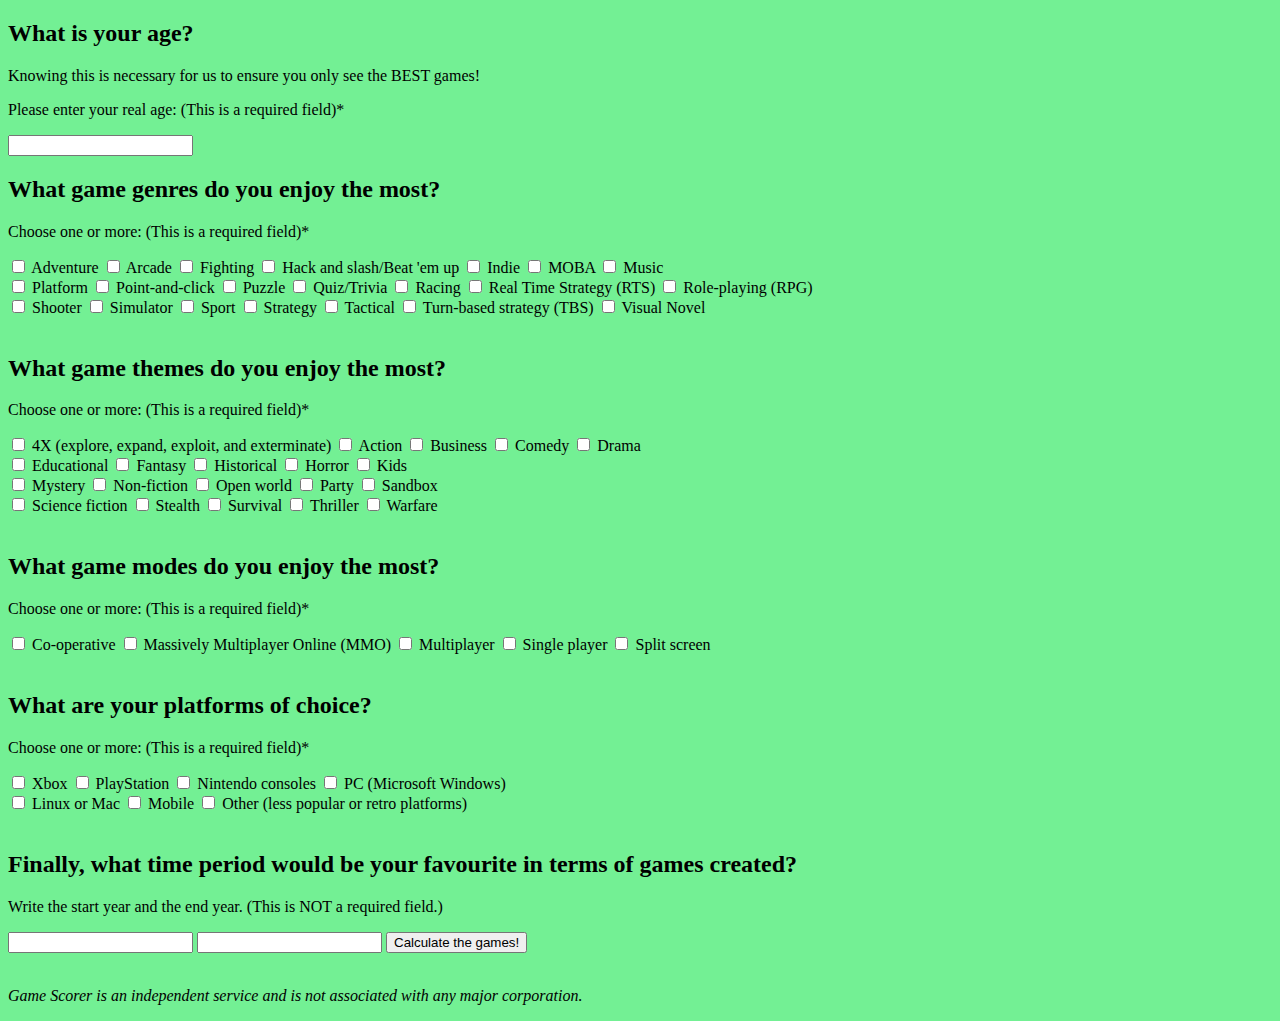
<file: templates/quiz.html>
<!DOCTYPE html>
<html lang="en">
    <head>
        <meta charset="UTF-8">
        <title>Quiz - Game Scorer</title>
    </head>
    <body style="background-color: #73f094;">

        <form method = "POST">
            <h2>What is your age?</h2>
            <p>Knowing this is necessary for us to ensure you only see the BEST games!</p>
            <p>Please enter your real age: (This is a required field)*</p>
            <input type="text" id="age" name="age" value="">

            <br>

            <h2>What game genres do you enjoy the most?</h2>
            <p>Choose one or more: (This is a required field)*</p>
            <input type="checkbox" id="advent" name="genres" value="Adventure">
            <label for="advent">Adventure</label>
            <input type="checkbox" id="arcade" name="genres" value="Arcade">
            <label for="arcade">Arcade</label>
            <input type="checkbox" id="fight" name="genres" value="Fighting">
            <label for="fight">Fighting</label>
            <input type="checkbox" id="hack" name="genres" value="Hack and slash/Beat 'em up">
            <label for="hack">Hack and slash/Beat 'em up</label>
            <input type="checkbox" id="indie" name="genres" value="Indie">
            <label for="indie">Indie</label>
            <input type="checkbox" id="moba" name="genres" value="MOBA">
            <label for="moba">MOBA</label>
            <input type="checkbox" id="music" name="genres" value="Music">
            <label for="music">Music</label><br>
            <input type="checkbox" id="plat" name="genres" value="Platform">
            <label for="plat">Platform</label>
            <input type="checkbox" id="point" name="genres" value="Point-and-click">
            <label for="point">Point-and-click</label>
            <input type="checkbox" id="puzzle" name="genres" value="Puzzle">
            <label for="puzzle">Puzzle</label>
            <input type="checkbox" id="trivia" name="genres" value="Quiz/Trivia">
            <label for="trivia">Quiz/Trivia</label>
            <input type="checkbox" id="racing" name="genres" value="Racing">
            <label for="racing">Racing</label>
            <input type="checkbox" id="rts" name="genres" value="Real Time Strategy (RTS)">
            <label for="rts">Real Time Strategy (RTS)</label>
            <input type="checkbox" id="rpg" name="genres" value="Role-playing (RPG)">
            <label for="rpg">Role-playing (RPG)</label><br>
            <input type="checkbox" id="shoot" name="genres" value="Shooter">
            <label for="shoot">Shooter</label>
            <input type="checkbox" id="sim" name="genres" value="Simulator">
            <label for="sim">Simulator</label>
            <input type="checkbox" id="sport" name="genres" value="Sport">
            <label for="sport">Sport</label>
            <input type="checkbox" id="strat" name="genres" value="Strategy">
            <label for="strat">Strategy</label>
            <input type="checkbox" id="tactic" name="genres" value="Tactical">
            <label for="tactic">Tactical</label>
            <input type="checkbox" id="tbs" name="genres" value="Turn-based strategy (TBS)">
            <label for="tbs">Turn-based strategy (TBS)</label>
            <input type="checkbox" id="novel" name="genres" value="Visual Novel">
            <label for="novel">Visual Novel</label><br>


            <br>

            <h2>What game themes do you enjoy the most?</h2>
            <p>Choose one or more: (This is a required field)*</p>
            <input type="checkbox" id="4x" name="themes" value="4X (explore, expand, exploit, and exterminate)">
            <label for="4x">4X (explore, expand, exploit, and exterminate)</label>
            <input type="checkbox" id="action" name="themes" value="Action">
            <label for="action">Action</label>
            <input type="checkbox" id="busi" name="themes" value="Business">
            <label for="busi">Business</label>
            <input type="checkbox" id="comedy" name="themes" value="Comedy">
            <label for="comedy">Comedy</label>
            <input type="checkbox" id="drama" name="themes" value="Drama">
            <label for="drama">Drama</label><br>
            <input type="checkbox" id="educ" name="themes" value="Educational">
            <label for="educ">Educational</label>
            <input type="checkbox" id="fanta" name="themes" value="Fantasy">
            <label for="fanta">Fantasy</label>
            <input type="checkbox" id="histo" name="themes" value="Historical">
            <label for="histo">Historical</label>
            <input type="checkbox" id="horror" name="themes" value="Horror">
            <label for="horror">Horror</label>
            <input type="checkbox" id="kids" name="themes" value="Kids">
            <label for="kids">Kids</label><br>
            <input type="checkbox" id="myst" name="themes" value="Mystery">
            <label for="myst">Mystery</label>
            <input type="checkbox" id="non-fic" name="themes" value="Non-fiction">
            <label for="non-fic">Non-fiction</label>
            <input type="checkbox" id="openw" name="themes" value="Open world">
            <label for="openw">Open world</label>
            <input type="checkbox" id="party" name="themes" value="Party">
            <label for="party">Party</label>
            <input type="checkbox" id="sand" name="themes" value="Sandbox">
            <label for="sand">Sandbox</label><br>
            <input type="checkbox" id="scifi" name="themes" value="Science fiction">
            <label for="scifi">Science fiction</label>
            <input type="checkbox" id="stealth" name="themes" value="Stealth">
            <label for="stealth">Stealth</label>
            <input type="checkbox" id="survi" name="themes" value="Survival">
            <label for="survi">Survival</label>
            <input type="checkbox" id="thrill" name="themes" value="Thriller">
            <label for="thrill">Thriller</label>
            <input type="checkbox" id="war" name="themes" value="Warfare">
            <label for="war">Warfare</label><br>

            <br>

            <h2>What game modes do you enjoy the most?</h2>
            <p>Choose one or more: (This is a required field)*</p>
            <input type="checkbox" id="coop" name="game_modes" value="Co-operative">
            <label for="coop">Co-operative</label>
            <input type="checkbox" id="mmo" name="game_modes" value="Massively Multiplayer Online (MMO)">
            <label for="mmo">Massively Multiplayer Online (MMO)</label>
            <input type="checkbox" id="multi" name="game_modes" value="Multiplayer">
            <label for="multi">Multiplayer</label>
            <input type="checkbox" id="single" name="game_modes" value="Single player">
            <label for="single">Single player</label>
            <input type="checkbox" id="split" name="game_modes" value="Split screen">
            <label for="split">Split screen</label><br>

            <br>

            <h2>What are your platforms of choice?</h2>
            <p>Choose one or more: (This is a required field)*</p>
            <input type="checkbox" id="xbox" name="platforms" value="Xbox">
            <label for="xbox">Xbox</label>
            <input type="checkbox" id="ps" name="platforms" value="PlayStation">
            <label for="ps">PlayStation</label>
            <input type="checkbox" id="ninten" name="platforms" value="Nintendo consoles">
            <label for="ninten">Nintendo consoles</label>
            <input type="checkbox" id="pc" name="platforms" value="PC (Microsoft Windows)">
            <label for="pc">PC (Microsoft Windows)</label><br>
            <input type="checkbox" id="linac" name="platforms" value="Linux or Mac">
            <label for="linac">Linux or Mac</label>
            <input type="checkbox" id="mobile" name="platforms" value="Mobile">
            <label for="mobile">Mobile</label>
            <input type="checkbox" id="other" name="platforms" value="Other (less popular or retro platforms)">
            <label for="other">Other (less popular or retro platforms)</label><br>

            <br>

            <h2>Finally, what time period would be your favourite in terms of games created?</h2>
            <p>Write the start year and the end year. (This is NOT a required field.)</p>
            <input type="text" id="year1" name="year1" value="">
            <input type="text" id="year2" name="year2" value="">
            <input type="submit" value="Calculate the games!">
        </form>

        <br>
        <p><i>Game Scorer is an independent service and is not associated with any major corporation.</i></p>

    </body>
</html>
</file>
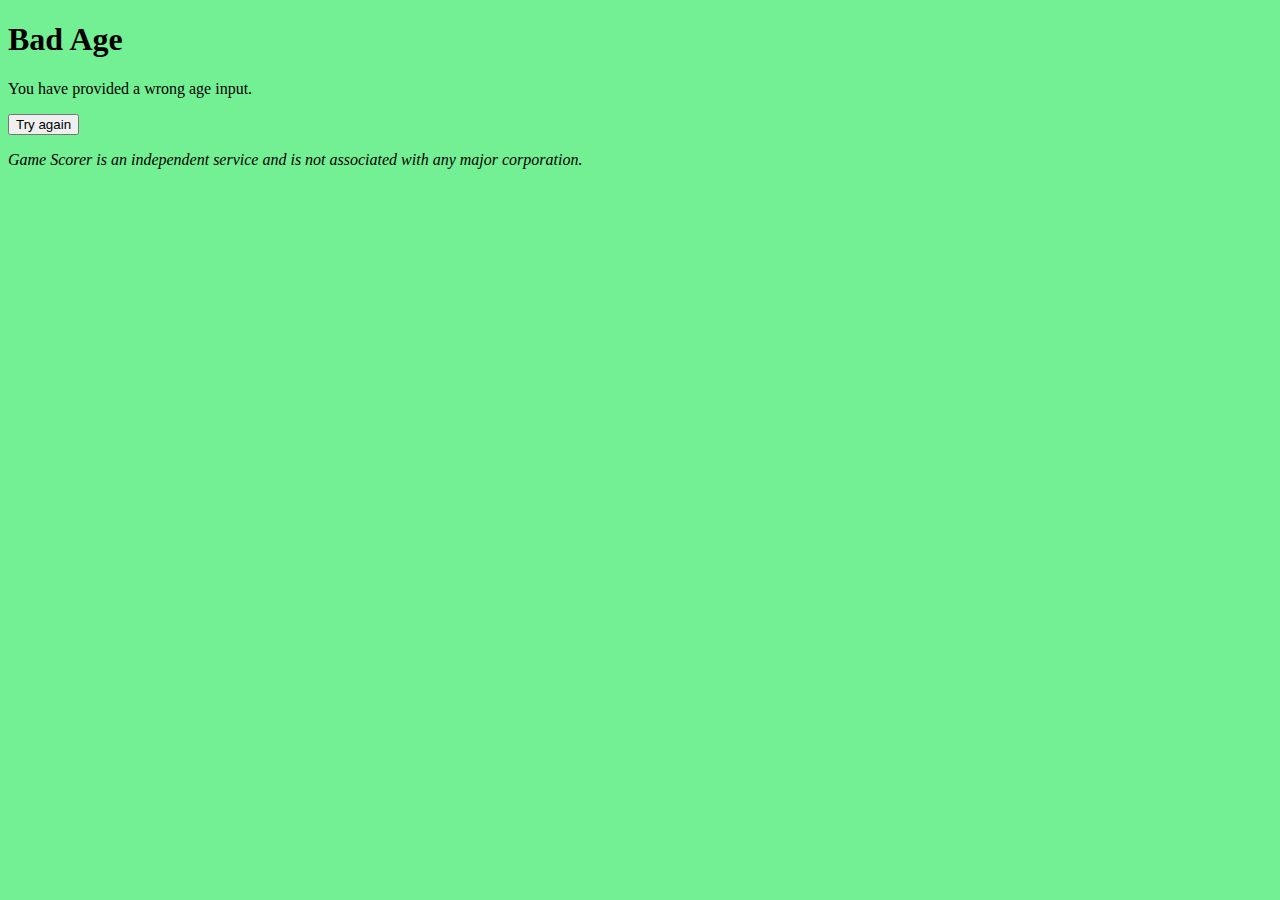
<file: templates/wrong_age.html>
<!DOCTYPE html>
<html lang="en">
    <head>
        <meta charset="UTF-8">
        <title>Bad Age</title>
    </head>
    <body style="background-color: #73f094;">
        <h1>Bad Age</h1>

        <p>You have provided a wrong age input.</p>
        <form method="POST">
            <input type="submit" value="Try again">
        </form>
        <p><i>Game Scorer is an independent service and is not associated with any major corporation.</i></p>
    </body>
</html>
</file>
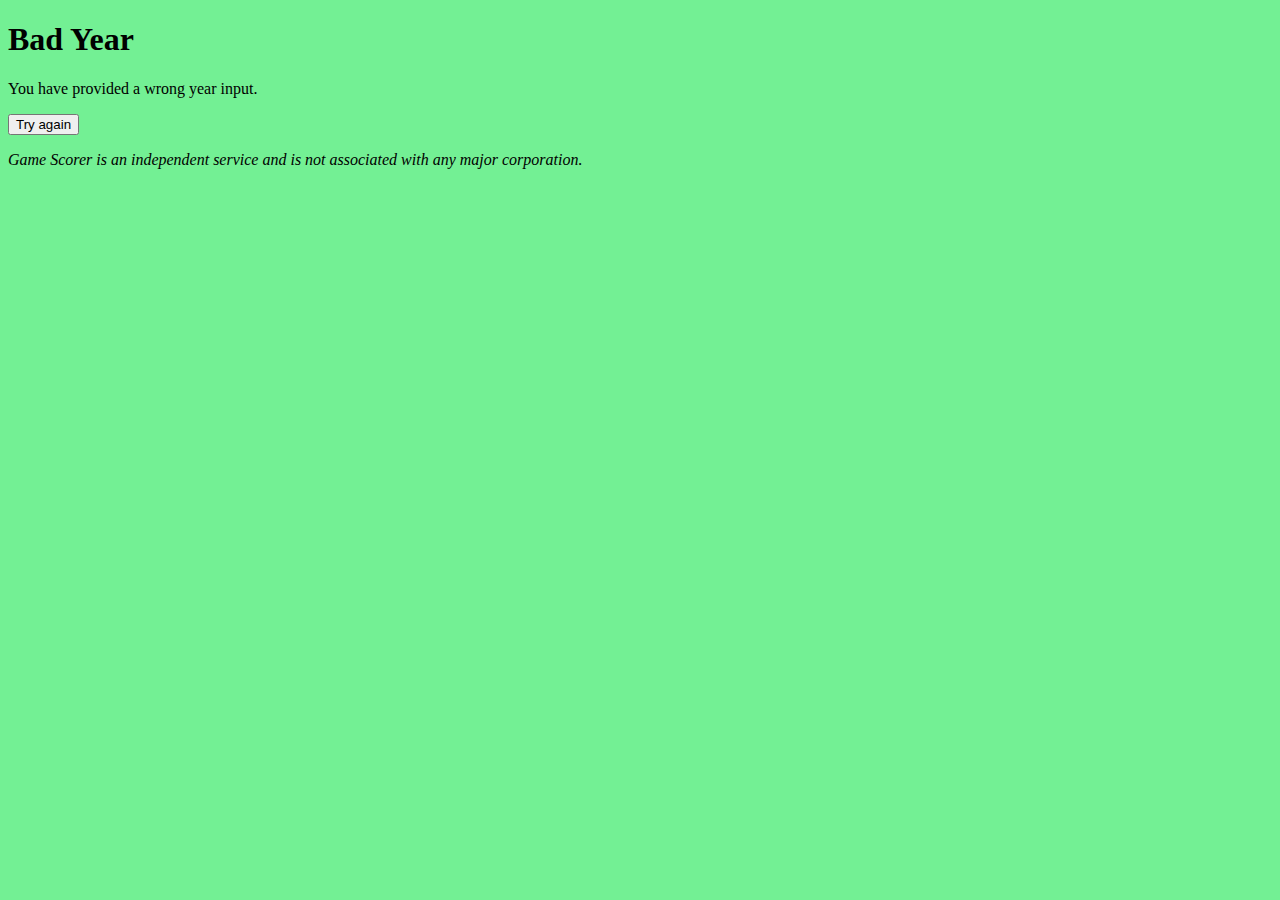
<file: templates/wrong_year.html>
<!DOCTYPE html>
<html lang="en">
    <head>
        <meta charset="UTF-8">
        <title>Bad Year</title>
    </head>
    <body style="background-color: #73f094;">
        <h1>Bad Year</h1>

        <p>You have provided a wrong year input.</p>
        <form method="POST">
            <input type="submit" value="Try again">
        </form>
        <p><i>Game Scorer is an independent service and is not associated with any major corporation.</i></p>
    </body>
</html>
</file>
